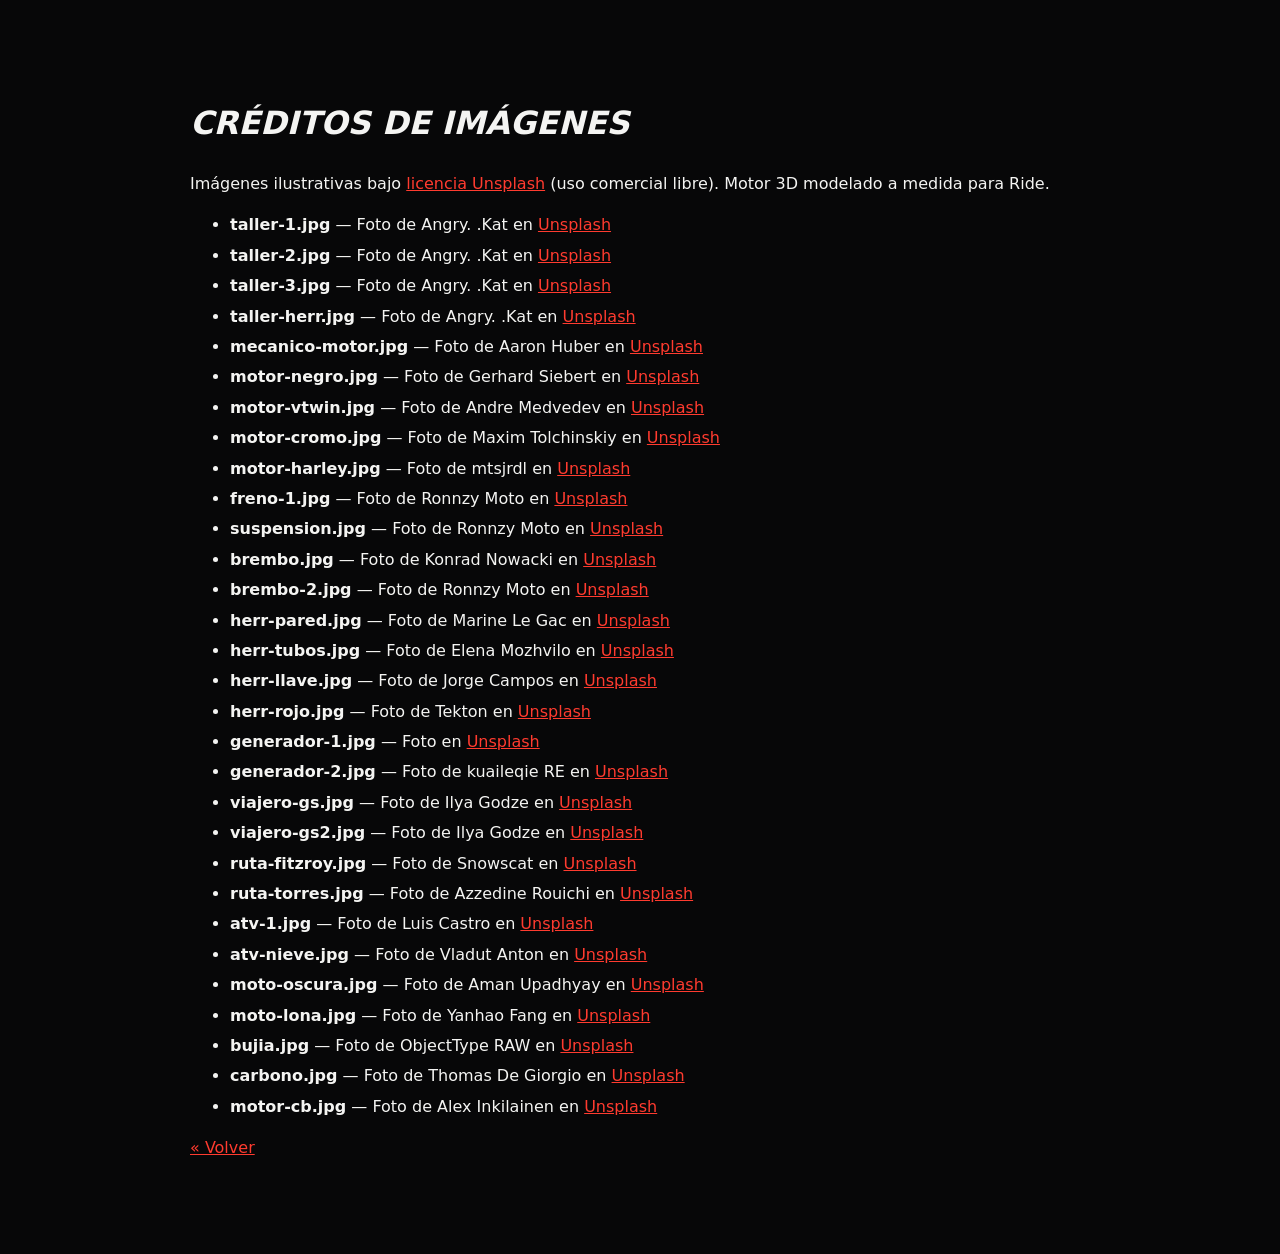
<file: creditos.html>
<!doctype html><html lang="es"><head><meta charset="utf-8"><meta name="viewport" content="width=device-width,initial-scale=1"><meta name="robots" content="noindex"><title>Créditos · Ride</title>
<style>body{background:#070708;color:#f4f4f2;font:16px/1.6 system-ui,sans-serif;padding:6vw;max-width:900px;margin:auto}a{color:#ff3b2f}h1{font-style:italic;text-transform:uppercase}li{margin:.3em 0}</style></head>
<body><h1>Créditos de imágenes</h1><p>Imágenes ilustrativas bajo <a href="https://unsplash.com/license">licencia Unsplash</a> (uso comercial libre). Motor 3D modelado a medida para Ride.</p><ul><li><b>taller-1.jpg</b> — Foto de Angry. .Kat en <a href="https://unsplash.com/photos/1Oxsh6sHICw" target="_blank" rel="noopener">Unsplash</a></li>
<li><b>taller-2.jpg</b> — Foto de Angry. .Kat en <a href="https://unsplash.com/photos/KlOw94HiuGc" target="_blank" rel="noopener">Unsplash</a></li>
<li><b>taller-3.jpg</b> — Foto de Angry. .Kat en <a href="https://unsplash.com/photos/4ORysIjH-mY" target="_blank" rel="noopener">Unsplash</a></li>
<li><b>taller-herr.jpg</b> — Foto de Angry. .Kat en <a href="https://unsplash.com/photos/dAVC_tsgUyQ" target="_blank" rel="noopener">Unsplash</a></li>
<li><b>mecanico-motor.jpg</b> — Foto de Aaron Huber en <a href="https://unsplash.com/photos/KxeFuXta4SE" target="_blank" rel="noopener">Unsplash</a></li>
<li><b>motor-negro.jpg</b> — Foto de Gerhard Siebert en <a href="https://unsplash.com/photos/z7pg60IYO4I" target="_blank" rel="noopener">Unsplash</a></li>
<li><b>motor-vtwin.jpg</b> — Foto de Andre Medvedev en <a href="https://unsplash.com/photos/vNH9b4LpUGw" target="_blank" rel="noopener">Unsplash</a></li>
<li><b>motor-cromo.jpg</b> — Foto de Maxim Tolchinskiy en <a href="https://unsplash.com/photos/RiySfiEYxck" target="_blank" rel="noopener">Unsplash</a></li>
<li><b>motor-harley.jpg</b> — Foto de mtsjrdl en <a href="https://unsplash.com/photos/ux8SluYGzFM" target="_blank" rel="noopener">Unsplash</a></li>
<li><b>freno-1.jpg</b> — Foto de Ronnzy Moto en <a href="https://unsplash.com/photos/sKGyaOusfLQ" target="_blank" rel="noopener">Unsplash</a></li>
<li><b>suspension.jpg</b> — Foto de Ronnzy Moto en <a href="https://unsplash.com/photos/IoY6GEyBJh8" target="_blank" rel="noopener">Unsplash</a></li>
<li><b>brembo.jpg</b> — Foto de Konrad Nowacki en <a href="https://unsplash.com/photos/WIvAURv6gTc" target="_blank" rel="noopener">Unsplash</a></li>
<li><b>brembo-2.jpg</b> — Foto de Ronnzy Moto en <a href="https://unsplash.com/photos/YMoAJ_g9pr4" target="_blank" rel="noopener">Unsplash</a></li>
<li><b>herr-pared.jpg</b> — Foto de Marine Le Gac en <a href="https://unsplash.com/photos/rKwUlkH3Kd8" target="_blank" rel="noopener">Unsplash</a></li>
<li><b>herr-tubos.jpg</b> — Foto de Elena Mozhvilo en <a href="https://unsplash.com/photos/RhXAO8OXyDY" target="_blank" rel="noopener">Unsplash</a></li>
<li><b>herr-llave.jpg</b> — Foto de Jorge Campos en <a href="https://unsplash.com/photos/lJj2QwH8twE" target="_blank" rel="noopener">Unsplash</a></li>
<li><b>herr-rojo.jpg</b> — Foto de Tekton en <a href="https://unsplash.com/photos/E9iUeQk9e9k" target="_blank" rel="noopener">Unsplash</a></li>
<li><b>generador-1.jpg</b> — Foto en <a href="https://unsplash.com/photos/8L87M97U8T8" target="_blank" rel="noopener">Unsplash</a></li>
<li><b>generador-2.jpg</b> — Foto de kuaileqie RE en <a href="https://unsplash.com/photos/g70KRiog_4A" target="_blank" rel="noopener">Unsplash</a></li>
<li><b>viajero-gs.jpg</b> — Foto de Ilya Godze en <a href="https://unsplash.com/photos/GzhN4pnnA1U" target="_blank" rel="noopener">Unsplash</a></li>
<li><b>viajero-gs2.jpg</b> — Foto de Ilya Godze en <a href="https://unsplash.com/photos/e7IaViDqYII" target="_blank" rel="noopener">Unsplash</a></li>
<li><b>ruta-fitzroy.jpg</b> — Foto de Snowscat en <a href="https://unsplash.com/photos/lxfwDxz8ENI" target="_blank" rel="noopener">Unsplash</a></li>
<li><b>ruta-torres.jpg</b> — Foto de Azzedine Rouichi en <a href="https://unsplash.com/photos/3EIIXbwbmaE" target="_blank" rel="noopener">Unsplash</a></li>
<li><b>atv-1.jpg</b> — Foto de Luis Castro en <a href="https://unsplash.com/photos/4g4BKyagtqQ" target="_blank" rel="noopener">Unsplash</a></li>
<li><b>atv-nieve.jpg</b> — Foto de Vladut Anton en <a href="https://unsplash.com/photos/9VrWr6wfWT4" target="_blank" rel="noopener">Unsplash</a></li>
<li><b>moto-oscura.jpg</b> — Foto de Aman Upadhyay en <a href="https://unsplash.com/photos/LW5tnGkIwzQ" target="_blank" rel="noopener">Unsplash</a></li>
<li><b>moto-lona.jpg</b> — Foto de Yanhao Fang en <a href="https://unsplash.com/photos/6lOPGCrTEc8" target="_blank" rel="noopener">Unsplash</a></li>
<li><b>bujia.jpg</b> — Foto de ObjectType RAW en <a href="https://unsplash.com/photos/f2fQCpiEQLM" target="_blank" rel="noopener">Unsplash</a></li>
<li><b>carbono.jpg</b> — Foto de Thomas De Giorgio en <a href="https://unsplash.com/photos/lLk1IjQLoH4" target="_blank" rel="noopener">Unsplash</a></li>
<li><b>motor-cb.jpg</b> — Foto de Alex Inkilainen en <a href="https://unsplash.com/photos/EE9GQuxxL6Q" target="_blank" rel="noopener">Unsplash</a></li></ul><p><a href="index.html">« Volver</a></p></body></html>
</file>
